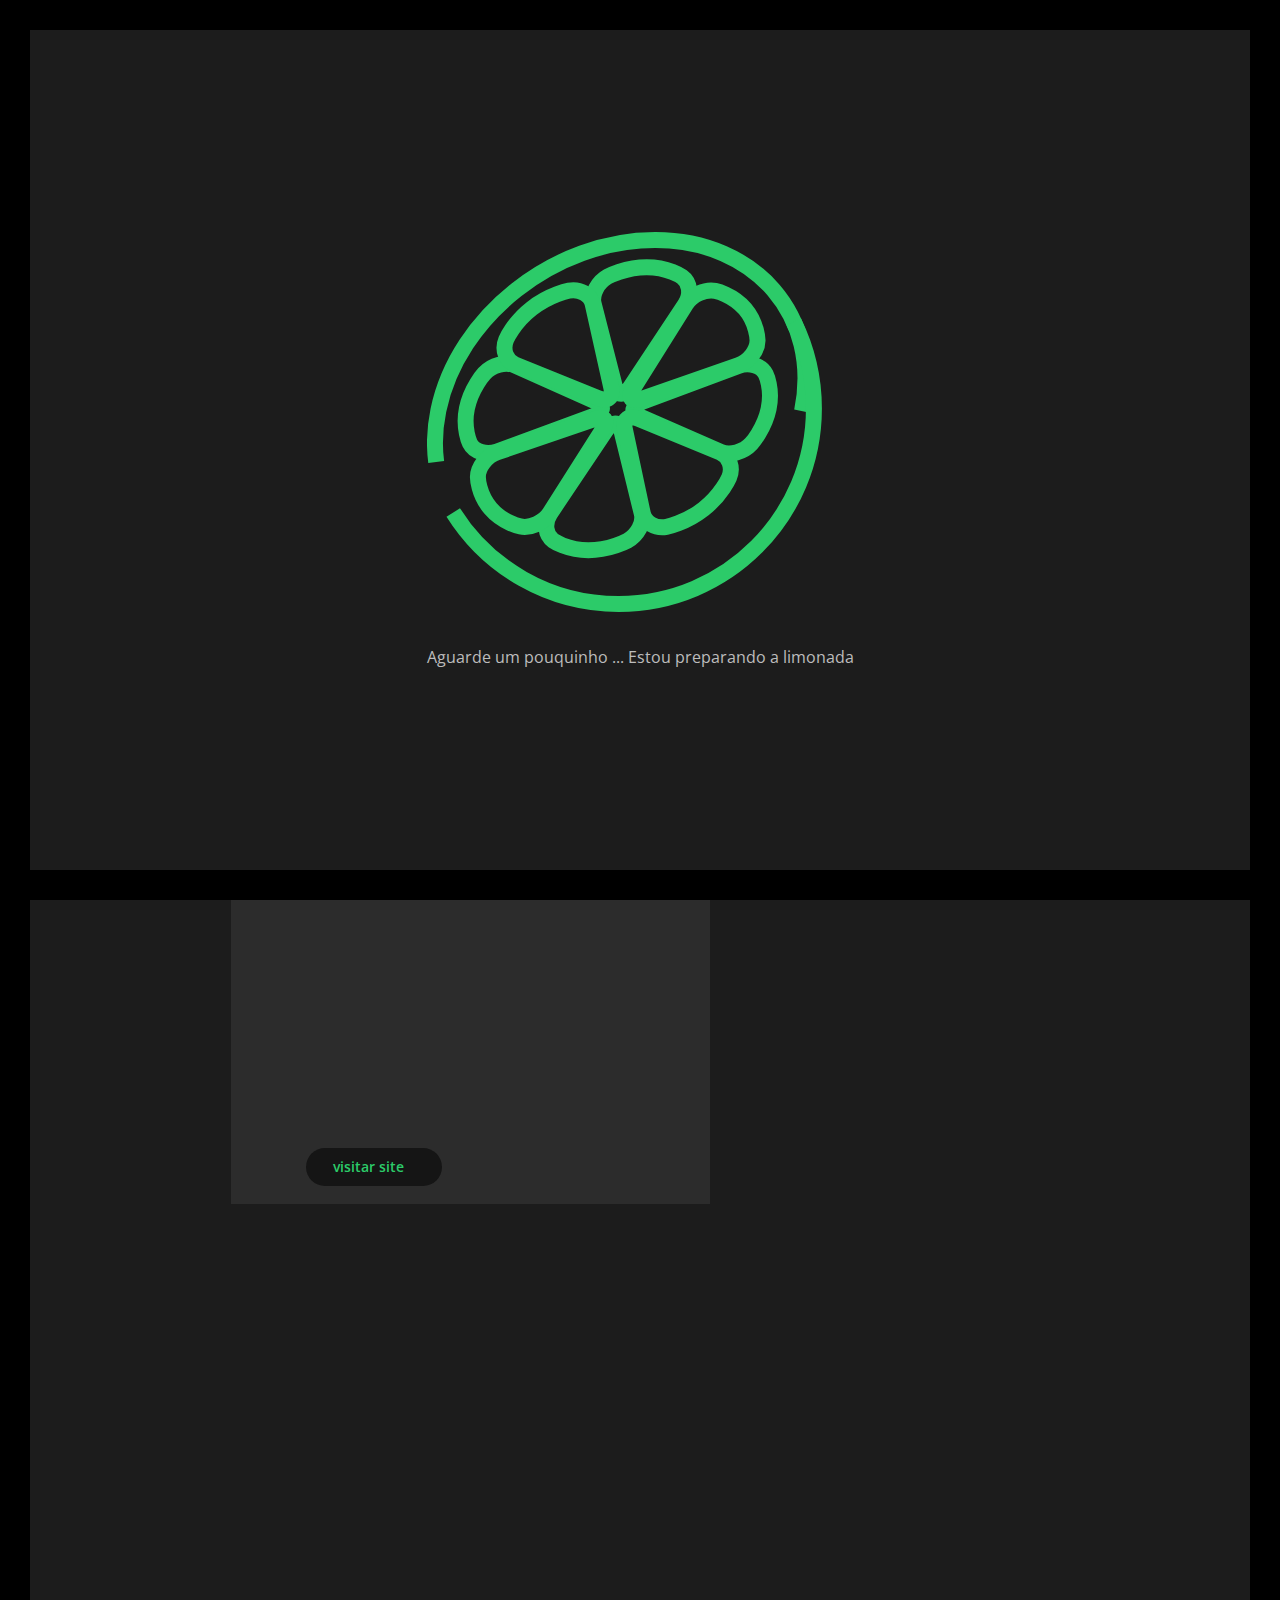
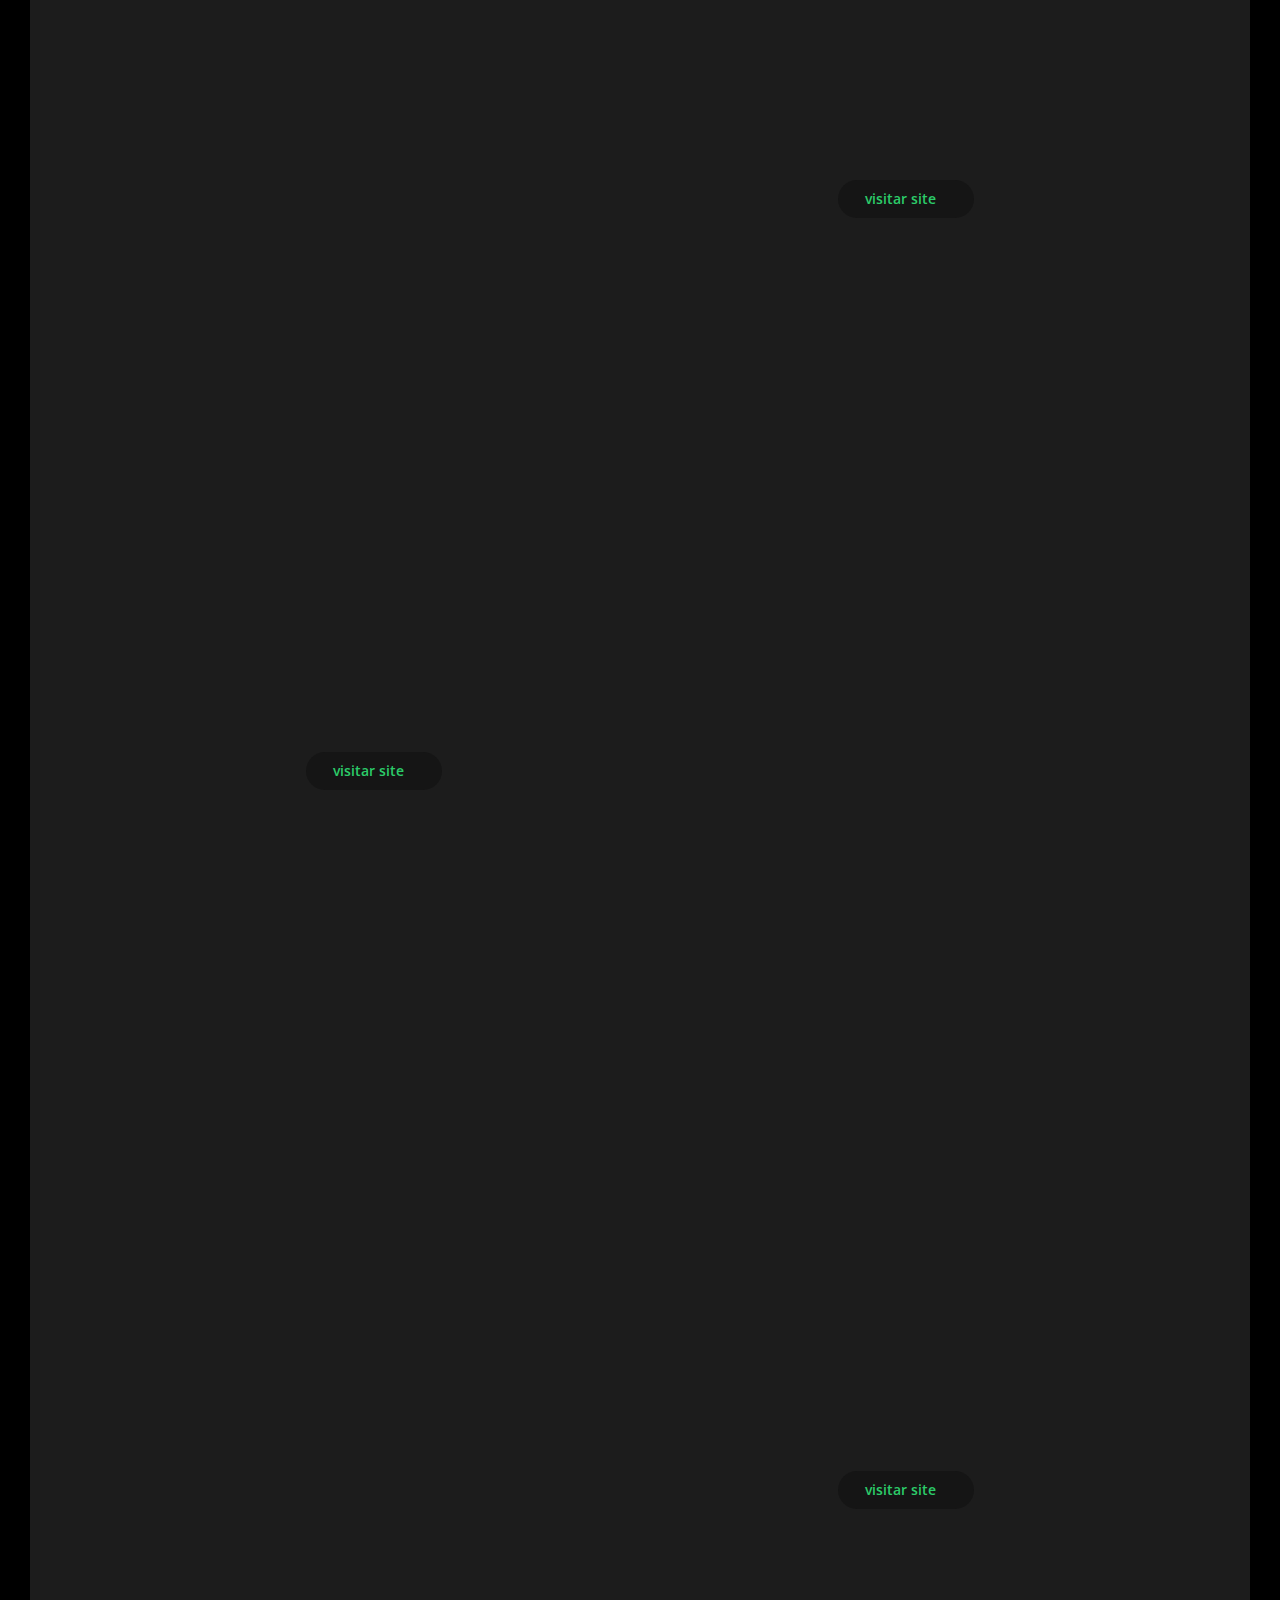
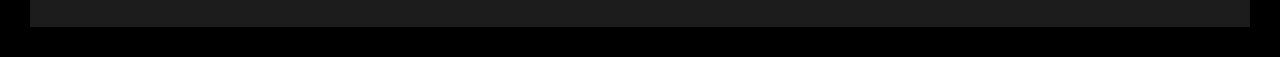
<file: pages/portfolio.html>
<!DOCTYPE html>
<html lang="pt-br">
<head>
    <meta charset="UTF-8">
    <meta name="viewport" content="width=device-width, initial-scale=1.0">
    <link rel="preconnect" href="https://fonts.googleapis.com">
    <link rel="preconnect" href="https://fonts.gstatic.com" crossorigin>
    <link href="https://fonts.googleapis.com/css2?family=Abril+Fatface&family=Open+Sans:ital,wght@0,300..800;1,300..800&display=swap" rel="stylesheet">
    <link href="https://unpkg.com/aos@2.3.1/dist/aos.css" rel="stylesheet">
    <link rel="stylesheet" type="text/css" href="../CSS/bootstrap-grid.min.css"/>
    <link rel="stylesheet" href="../CSS/main.css">
    <title>Lemon</title>
</head>
<body>
    <div class="jl-preloader">
        <div class="jl-preloader-inner">
            <img src="../Imagem/lemon-loader.svg" class="jl-mar-bottom-15"/>
            <p class="jl-text-light jl-mar-top-15 jl-loading-text">Aguarde um pouquinho ... Estou preparando a limonada</p>
        </div>

    </div>

    <header class="jl-topbar">
        <div class="jl-logo">
            <img src="../Imagem/logo.svg" alt="Logo joão lemon"/>
        </div>
        <nav class="jl-menu"> 
            <a href="/">Home</a>
            <a href="#">Portfolio</a>
            <a href="#">Sobre</a>
        </nav>
    </header>

    <div class="jl-contact-info jl-bg-black jl-text-light">
        <div class="jl-contact-info-inner">
            <h2 class="jl-title jl-text-green">Contato</h2>
            <p>joaolemom@gmail.com</p>
            <p>+55 (84) 9 0000-8959</p>
            <div class="jl-social-link">
                <a href="https://www.youtube.com/watch?v=O1bfk5PxHek" class="jl-social">
                    <img src="../Imagem/icon-instagram.svg" alt="instagram"/>
                </a>
                <a href="#"  class="jl-social">
                    <img src="../Imagem/icon-twitter.svg" alt="Twitter"/>
                </a>
                <a href="#"  class="jl-social">
                    <img src="../Imagem/icon-dribbble.svg" alt="Deibbble"/>
                </a>
            </div>
        </div>
        <div class="jl-corner">

        </div>
    </div>

    <button class="jl-btn-contact">

    </button>

    <div class="jl-page-wrapper">
        <section class="container-fluid jl-section-offset-top">
            <div class="row">
                <div class="col-sm-10 offset-sm-1">
                    <ul class="jl-portfolio-list">
                        <li class="jl-portfolio-item jl-slide-active">
                            <div class="row">
                                <div class="col-sm-5">
                                    <div class="jl-portfolio-item-info jl-text-light" data-aos-delay="200" data-aos="fade-right">
                                        <h1 class="jl-title jl-title-large jl-mar-bottom-15">Startup Rocketz Website</h1>
                                        <p class="jl-mar-bottom-30">UX, UI e WordPress para aceleradora de startups.</p>
                                        <button class="jl-btn jl-btn-large jl-btn-green">ver projeto</button>
                                    </div>
                                </div>
                                <div class="col-sm-6">
                                    <div class="jl-portfolio-item-thumb">
                                        <div class="jl-portfolio-item-box" data-aos="zoom-in"></div>
                                        <img src="../Imagem/thumb-1.jpg" alt="Startup Rocketz" title="Startup Rocketz" class="jl-scale-up" data-aos="flip-left" data-aos-offset="300" data-aos-delay="300" />
                                        <button class="jl-btn jl-btn-medium jl-btn-dark">Visitar site <ion-icon name="arrow-redo-sharp"></ion-icon></button>
                                    </div>
                                </div>
                            </div>
                        </li>
                        <li class="jl-portfolio-item">
                            <div class="row">
                                <div class="col-sm-5">
                                    <div class="jl-portfolio-item-info jl-text-light" data-aos-delay="200" data-aos="fade-left">
                                        <h1 class="jl-title jl-title-large jl-mar-bottom-15">Manage It! Aplicativo Mobile</h1>
                                        <p class="jl-mar-bottom-30">UX, UI e protipação para aplicativo mobile.</p>
                                        <button class="jl-btn jl-btn-large jl-btn-green">ver projeto</button>
                                    </div>
                                </div>
                                <div class="col-sm-6">
                                    <div class="jl-portfolio-item-thumb">
                                        <div class="jl-portfolio-item-box" data-aos="zoom-in"></div>
                                        <img src="../Imagem/thumb-2.jpg" alt="Startup Rocketz" title="Startup Rocketz" data-aos="flip-left" data-aos-offset="300" data-aos-delay="300" />
                                        <button class="jl-btn jl-btn-medium jl-btn-dark">Visitar site <ion-icon name="arrow-redo-sharp"></ion-icon></button>
                                    </div>
                                </div>
                            </div>
                        </li>
                        <li class="jl-portfolio-item">
                            <div class="row">
                                <div class="col-sm-5">
                                    <div class="jl-portfolio-item-info jl-text-light" data-aos-delay="200" data-aos="fade-right">
                                        <h1 class="jl-title jl-title-large jl-mar-bottom-15">Vinyassa! Aplicativo Mobile</h1>
                                        <p class="jl-mar-bottom-30">UX, UI e protipação para aplicativo mobile.</p>
                                        <button class="jl-btn jl-btn-large jl-btn-green">ver projeto</button>
                                    </div>
                                </div>
                                <div class="col-sm-6">
                                    <div class="jl-portfolio-item-thumb">
                                        <div class="jl-portfolio-item-box" data-aos="zoom-in"></div>
                                        <img src="../Imagem/thumb-3.jpg" alt="Startup Rocketz" title="Startup Rocketz" data-aos="flip-left" data-aos-offset="300" data-aos-delay="300" />
                                        <button class="jl-btn jl-btn-medium jl-btn-dark">Visitar site <ion-icon name="arrow-redo-sharp"></ion-icon></button>
                                    </div>
                                </div>
                            </div>
                        </li>
                        <li class="jl-portfolio-item">
                            <div class="row">
                                <div class="col-sm-5">
                                    <div class="jl-portfolio-item-info jl-text-light" data-aos-delay="200" data-aos="fade-left">
                                        <h1 class="jl-title jl-title-large jl-mar-bottom-15">Conteúdo e Rei! Website para agência.</h1>
                                        <p class="jl-mar-bottom-30">Website para agência de conteúdo digital.</p>
                                        <button class="jl-btn jl-btn-large jl-btn-green">ver projeto</button>
                                    </div>
                                </div>
                                <div class="col-sm-6">
                                    <div class="jl-portfolio-item-thumb">
                                        <div class="jl-portfolio-item-box" data-aos="zoom-in"></div>
                                        <img src="../Imagem/thumb-4.jpg" alt="Startup Rocketz" title="Startup Rocketz" data-aos="flip-left" data-aos-offset="300" data-aos-delay="300" />
                                        <button class="jl-btn jl-btn-medium jl-btn-dark">Visitar site <ion-icon name="arrow-redo-sharp"></ion-icon></button>
                                    </div>
                                </div>
                            </div>
                        </li>
                        <li class="jl-portfolio-item">
                            <div class="row">
                                <div class="col-sm-5">
                                    <div class="jl-portfolio-item-info jl-text-light" data-aos-delay="200" data-aos="fade-right">
                                        <h1 class="jl-title jl-title-large jl-mar-bottom-15">Control Total. Web App</h1>
                                        <p class="jl-mar-bottom-30">UX, UI e Prototipação para aplicatibo web.</p>
                                        <button class="jl-btn jl-btn-large jl-btn-green">ver projeto</button>
                                    </div>
                                </div>
                                <div class="col-sm-6">
                                    <div class="jl-portfolio-item-thumb">
                                        <div class="jl-portfolio-item-box" data-aos="zoom-in"></div>
                                        <img src="../Imagem/thumb-5.jpg" alt="Startup Rocketz" title="Startup Rocketz" data-aos="flip-left" data-aos-offset="300" data-aos-delay="300" />
                                        <button class="jl-btn jl-btn-medium jl-btn-dark">Visitar site <ion-icon name="arrow-redo-sharp"></ion-icon></button>
                                    </div>
                                </div>
                            </div>
                        </li>
                    </ul>
                </div>
            </div>
        </section>
    </div>

    <script nomodule src="https://unpkg.com/ionicons@7.1.0/dist/ionicons/ionicons.js"></script>
    <script src="https://unpkg.com/aos@2.3.1/dist/aos.js"></script>
    <script src="../Js/main.js"></script>

    <script>
        AOS.init();
    </script>

</body>
</html>
</file>
<file: CSS/main.css>
*{
    margin: 0;
    padding: 0;
    box-sizing: border-box;
    -webkit-font-smoothing:antialiased;
    -moz-osx-font-smoothing:grayscale;
    
}

p, label {
    font-family: 'Open Sans', sans-serif;
}



@keyframes fadeOut{
    to {
        opacity: 0;
    }
}

@keyframes slideTopIn{
    to{
        top: 15%;
    }
}

@keyframes scaleright {
    to{
        transform: scaleX(1);
    }
}

@keyframes scaleUp {
    to {
        transform: scale(1);
    }
}

@keyframes lineDown {
    0%{
        transform: scale(1, 0);
        transform-origin: top center;
    }

    25%{
        transform: scale(1, 1);
        transform-origin: top center;
    }

    75%{
        transform: scale(1, 1);
        transform-origin: top center;
    }

    76%{
        transform: scale(1, 1);
        transform-origin: bottom center;
    }

    100%{
        transform: scale(0, 1);
        transform-origin: bottom center;
    }
}

@keyframes arrowDown {
    0%{
        bottom: 25px;
    }

    30%{
        bottom: 15px;
        opacity: 1;
    }

    75%{
        bottom: 10px;
        opacity: 1;
    }

    100%{
        bottom: 5px;
        opacity: 0;
    }
}

@media screen and (min-width: 320px){

.jl-page-wrapper, .jl-preloader {
    width: 100%;
    height: 100vh;
    display: table;
    background-color: #1c1c1c;
    border: 30px solid #000;
}

.jl-preloader {
    position: fixed;
    top: 0;
    left: 0;
    width: 100%;
    height: 100vh;
    background-color: #1c1c1c;
    display: flex;
    align-items: center;
    justify-content: center;
    z-index: 9999;
    opacity: 1;
    visibility: visible;
    transition: opacity 1s ease, visibility 1s ease;
}

.jl-overlay {
    width: 100%;
    height: 100vh;
    display: none;
    position: fixed;
    z-index: 1100;
    top: 0;
    left: 0;
    background-color: rgb(44, 203, 105, 0.95);
}

.jl-modal {
    width: 800px;
    display: none;
    padding: 30px;
    z-index: 1200;
    border-radius: 0 30px 30px 30px;
    position: fixed;
    top: -100%;
    left: 0;
    right: 0;
    margin: 0 auto;
}

.jl-modal-header, .jl-modal-body, .jl-form {
    width: 100%;
    display: table;
    position: relative;
}

.jl-close-modal {
    width: 38px;
    height: 38px;
    border-radius: 50%;
    color: #2ccb69;
    text-align: center;
    line-height: center;
    cursor: pointer;
    border: none;
    position: absolute;
    top: -15px;
    right: -15px;
    background-color: #2f2f2f;
}

.jl-form label {
    margin-bottom: 10px;
    font-size: 16px;
    display: inline-block;
}

.jl-field, .jl-textarea{
    width: 100%;
    background-color: #2f2f2f;
    border-radius: 4px;
    color: #fff;
    border: none;
    font-size: 16px;
    
}

.jl-field {
    height: 45px;
}

.jl-topbar{
    background-color: transparent;
    width: 100%;
    height: 110px;
    display: block;
    position: fixed;
    top:0;
    left: 0;
    z-index: 1000;
}
.jl-logo{
    width: 74px;
    height: 110px;
    display: block;
    background-color: #2ccb69;
    margin-left: 60px;
    float: left;
    border-radius: 0 0 37px 0;

}
.jl-logo img {
    width: 46px;
    height: 31px;
    display: block;
    margin: 55px auto 0 auto;
}

.jl-menu {
    display: none;
}

.jl-btn-contact {
    width: 45px;
    height: 45px;
    display: block;
    background-color: #2ccb69;
    background-image: url('../Imagem/icon-contact-close.svg');
    background-repeat: no-repeat;
    position: fixed;
    bottom: 45px;
    right: 45px;
    border-radius: 50%;
    z-index: 200;
    transition: background-position-y 0.3s ease;
    border: none;
    cursor: pointer;
}

.jl-contact-info {
    width: 245px;
    height: 165px;
    padding: 25px;
    position: fixed;
    bottom: 115px;
    right: 65px;
    z-index: 200;
    display: none;
    
}

.jl-contact-info-inner{
    display: table;
    width: 100%;
    float: right;

}

.jl-contact-info-inner p {
    font-size: 18px;
    line-height: 24px;
    }

.jl-social-link {
    width: 100%;
    height: 45px;
    display: block;
    position: relative;
    left: -12px;
    margin-top: 7px;
}

.jl-social {
    width: 45px;
    height: 45px;
    display: inline-block;
}

.jl-social > img {
    width: 20px;
    height: auto;
    display: block;
    margin: 13px auto 0;
}

.jl-corner {
    width: 25px;
    height: 25px;
    display: block;
    float: right;
    display: relative;
}

.jl-corner:After {
    content: '';
    width: 23px;
    height: 25px;
    display: block;
    position: absolute;
    bottom: -25px;
    right: 0;
    background: transparent url('../Imagem/corner.svg') no-repeat;
}

/* Home */
.jl-display-text {
    margin-top: 10%;
}

#jl-home-presentation {
    background-image: url('../Imagem/joao-lemon-designer-home.png');
    background-repeat: no-repeat;
    background-position: 55% bottom;
    position: relative;
}

.jl-scroll-down {
    width: 70px;
    height: 105px;
    border-radius: 35px 35px 0 0;
    background-color: #2ccb69;
    display: block;
    position: absolute;
    bottom: 0;
    left: 0;
    right: 0;
    margin: 0 auto;
    z-index: 100;
}

.jl-arrow-down {
    width: 100%;
    height: 75px;
    display: table;
    margin-top: 30px;
    position: relative;
}

.jl-arrow-down img {
    width: 16px;
    height: 10px;
    display: block;
    position: absolute;
    bottom: 25px;
    left: 0;
    right: 0;
    margin: 0 auto;
    opacity: 0;
    animation: arrowDown 1.5s linear 1.5s infinite;
    
}

.jl-arrow-down::before {
    content: '';
    width: 2px;
    height: 45px;
    position: absolute;
    bottom: 25px;
    left: 0;
    right: 0;
    margin: 0 auto;
    background-color: #000;
    animation: lineDown 1.5s ease-out infinite;
    transform-origin: top center;
}

/* Home - portfolio */

.jl-portfolio-navigator {
    width: 145px;
    height: 400px;
    display: table;
    position: absolute;
    left: 15px;
    top: 30vh;
}

.jl-navigator-counter {
    width: 100%;
    height: 90px;
    display: block;
    margin-bottom: 60px;
    position: relative;
}

.jl-navigator-counter:before {
    content: '';
    display: block;
    width: 35px;
    height: 100%;
    background-color: #1c1c1c;
    position: absolute;
    top: 3px;
    left: 0;
}

.jl-navigator-counter span{
    font-family: 'Open Sans', sans-serif;
    font-size: 110px;
    line-height: 90px;
    font-weight: 600;
}

.jl-item-navigator {
    width: 100%;
    display: table;
}

.jl-item-navigator a {
    width: 20px;
    height: 1px;
    display: block;
    margin: 0 0 80px 35px;
    background-color: #4d4c4c;
}
/*:first-of-type → Seleciona o primeiro <a> dentro de .jl-item-navigator, independentemente de haver outros elementos antes dele.*/
/*Aqui usamos uma classe como outra forma de selecionar o primeiro a*/
.jl-item-navigator a.jl-item-active {
    background-color: #2ccb69;
}

/* Em vez de a:last-child podemos usar a:last-of-type, que seleciona o último <a> independentemente de outros elementos:*/
.jl-item-navigator a:last-child {
    margin-bottom: 30px;
}

.jl-items-next-prev {
    width: 100%;
    height: 45px;
    display: flex;
    justify-content: center;
    align-items: center;
    background-color: #2c2c2c;
    border-radius: 23px;
}

.jl-items-next-prev > div {
    height: 32px;

}

.jl-items-counter {
    font-family: 'Open Sans', sans-serif;
    color: #4d4c4c;
    line-height: 32px;
}

.jl-item-prev, .jl-item-next {
    width: 45px;
    text-align: center;
    cursor: pointer;
}

.jl-items-counter span:first-of-type {
    color:#bcbcbc;
}

ion-icon {
    font-size: 32px;
    color: #2ccb69;
  }

.jl-slider-container {
    display: block;
    overflow: hidden;
}

.jl-slider-list {
    width: auto;
    height: 700px;
    display: block;
    list-style: none;
}

.jl-portfolio-list{
    list-style: none;
}

.jl-slider-list .jl-portfolio-item {
    display: block;
    height: 500px;
    float: left;
    margin-top: calc(26vh - 75px);
}

.jl-portfolio-list .jl-portfolio-item {
    margin-bottom: 100px;
}

.jl-slider-list .jl-portfolio-item-info {
    width: calc(100% - 75px);
    display: table;
    margin-top: 90px;
}

.jl-portfolio-list .jl-portfolio-item-info {
    width: calc(100% - 105px);
}

.jl-slider-list .jl-portfolio-item-thumb, .jl-portfolio-list .jl-portfolio-item-thumb {
    width: 100%;
    display: table;
    padding: 75px 0 18px 0;
    position: relative;
}

.jl-slider-list .jl-portfolio-item-thumb > button, .jl-portfolio-list .jl-portfolio-item-thumb > button {
    margin-top: 18px;
    margin-right: 75px;
    float: right;
}

.jl-slider-list .jl-portfolio-item-box {
    width: 100%;
    height: 100%;
    display: block;
    background-color: #2c2c2c;
    position: absolute;
    top: 0;
    left: 0;
    transform: scaleX(0);
    transform-origin: right;
}

.jl-portfolio-list .jl-portfolio-item-box {
    width: 100%;
    height: 100%;
    display: block;
    background-color: #2c2c2c;
    position: absolute;
    top: 0;
    left: 0;
}


.jl-slider-list .jl-portfolio-item-thumb img {
    width: 100%;
    max-width: 100%;
    height: auto;
    position: relative;
    left: -75px;
    transform: scale(0);
}

.jl-portfolio-list .jl-portfolio-item-thumb img {
    width: 100%;
    max-width: 100%;
    height: auto;
    position: relative;
    left: -75px;
}


/* Portfolio */

.jl-section-offset-top {
    margin-top: 130px;
}

.jl-portfolio-list .jl-portfolio-item:nth-child(odd) .jl-portfolio-item-info{
    text-align: right;
    margin-top: 54px;

}
.jl-portfolio-list .jl-portfolio-item:nth-child(even) .jl-portfolio-item-info{
    margin-top: 50px;
    margin-left: 105px;

}
.jl-portfolio-list .jl-portfolio-item:nth-child(odd) .jl-portfolio-item-info button{
    float: right;
}

.jl-portfolio-list .jl-portfolio-item:nth-child(even) .jl-portfolio-item-thumb button{
    float: left;
    margin-left: 75px;
}

.jl-portfolio-list .jl-portfolio-item:nth-child(even) .jl-portfolio-item-thumb img{
    left: 75px;

}

.jl-portfolio-list .jl-portfolio-item:nth-child(even) > .row {
    flex-direction: row-reverse;
}

}

@media screen and (min-width: 576px){
    
}

@media screen and (min-width: 768px){
    
}

@media screen and (min-width: 992px){
    .jl-menu {

        display: table;
        float: left;
        height: 110px;
        margin-left: 30px;
        
    }

    .jl-menu a{
        font-family: 'Open Sans';
        font-size: 16px;
        color: #bcbcbc;
        text-decoration: none;
        text-transform: lowercase;
        display: inline-block;
        margin: 50px 20px 0 20px;
        font-weight: 400;
        position: relative;
    }

    .jl-menu a:first-child {
        margin-left: 0;
    }

    .jl-menu a:hover{
        color: #2ccb69;
    }

    .jl-menu a::before{
        content: '';
        width: 100%;
        height: 2px;
        display: block;
        position: absolute;
        background-color: #2ccb69;
        bottom: -6px;
        left: 0;
        transition: all 0.2s ease-out;
        transform: scale(0, 1);
        transform-origin: center left;
    }

    .jl-menu a:hover:before{
        transform: scale(1, 1);
    }
    
}

@media screen and (min-width: 1200px){
    
}

@media screen and (min-width: 1364px){
    
}

@media screen and (min-width: 1600px){
    
}
/*BOTÕES*/

.jl-btn {
    display: table;
    text-align: center;
    font-family: 'Open Sans', sans-serif;
    font-weight: 600;
    border: none;
    cursor: pointer;
    transition: all 0.2 ease-out;
    text-transform: lowercase;
    position: relative;
}

.jl-btn ion-icon {
    font-size: 18px;
    display: inline-block;
    vertical-align: middle;
    margin-left: 7px;
    margin-bottom: 3px;
}

.jl-btn-block {
    display: block;
    width: 100%;
}

.jl-btn-small{
    height: 28px;
    line-height: 20px;
    padding: 0 27px;
    border-radius: 14px;
    font-size: 11px;
}

.jl-btn-medium{
    height: 38px;
    line-height: 38px;
    padding: 0 27px;
    border-radius: 19px;
    font-size: 14px;
}

.jl-btn-large{
    height: 45px;
    line-height: 45px;
    padding: 0 27px;
    border-radius: 23px;
    font-size: 16px;
}

.jl-btn-green{
    background-color: #2ccb69;
    color: #1c1c1c;
}

.jl-btn-green:hover{
    background-color: #047730;
    color: #fff;
}

.jl-btn-dark{
    background-color: #151515;
    color: #2ccb69;
}

.jl-btn-dark:hover{
    background-color: #2f2f2f;
    color: #fff;
}

/* classes utilitarias */

.jl-title{
    font-family: 'Abril Fatface', serif;
    font-weight: normal;
}

.jl-title-large{
    font-size: 64px;
}

.jl-title-xlarge{
font-size: 120px;
}


.jl-text-green{
    color: #2ccb69;
}

.jl-text-black{
    color: #000;
}

.jl-text-dark{
    color: #4d4c4c;
}

.jl-text-light{
    color: #bcbcbc;
}

.jl-bg-green{
    background-color: #2ccb69;
}

.jl-bg-black{
    background-color: #000;
}

.jl-bg-dark{
    background-color: #4d4c4c;
}

.jl-bg-light{
    background-color: #bcbcbc;
}

.jl-mar-15{
    margin: 15px;
}
.jl-mar-top-15{
    margin-top: 15px;
}
.jl-mar-right-15{
    margin-right: 15px;
}
.jl-mar-bottom-15{
    margin-bottom: 15px;
}
.jl-mar-left-15{
    margin-left: 15px;
}

.jl-mar-30{
    margin: 30px;
}
.jl-mar-top-30{
    margin-top: 30px;
}
.jl-mar-right-30{
    margin-right: 30px;
}
.jl-mar-bottom-30{
    margin-bottom: 30px;
}
.jl-mar-left-30{
    margin-left: 30px;
}

.jl-pad-15{
    padding: 15px;
}
.jl-pad-top-15{
    padding-top: 15px;
}
.jl-pad-right-15{
    padding-right: 15px;
}
.jl-pad-bottom-15{
    padding-bottom: 15px;
}
.jl-pad-left-15{
    padding-left: 15px;
}

.jl-pad-30{
    padding: 30px;
}
.jl-pad-top-30{
    padding-top: 30px;
}
.jl-pad-right-30{
    padding-right: 30px;
}
.jl-pad-bottom-30{
    padding-bottom: 30px;
}
.jl-pad-left-30{
    padding-left: 30px;
}

.jl-full-height {
    height: 100vh;
    position: relative;
}

.jl-first-section {
    height: calc(100vh - 30px);
}

.jl-no-padding {
    padding: 0 !important;
}

/* classes Comportamento */

.jl-is-open {
    display: block;
}

.jl-change-icon {
    background-position-y: -45px;
}

.jl-slide-top-in {
    animation: slideTopIn 0.6s forwards cubic-bezier(0,1.11,.6,.89);
}

.jl-no-radius-left {
    border-top-left-radius: 0;
    border-bottom-left-radius: 0;
}

.jl-no-radius-right {
    border-top-right-radius: 0;
    border-bottom-right-radius: 0;
}

/* Efeito de fade out no preloader */
.jl-fade-out {
    animation: fadeOut 2s forwards ease-out;
    pointer-events: none;
}

.jl-scale-right {
    animation: scaleright 0.7s 0.2s forwards cubic-bezier(0,1.01,.32,1);
}

.jl-scale-up {
    animation: scaleUp 0.5s 0.5s forwards cubic-bezier(0,1.01,.32,1);
}

.red {
    background-color: red;
}

.yellow {
    background-color: yellow;
}

.blue {
    background-color: blue;
}

.purple {
    background-color: purple;
}

.green {
    background-color: green;
}
</file>
